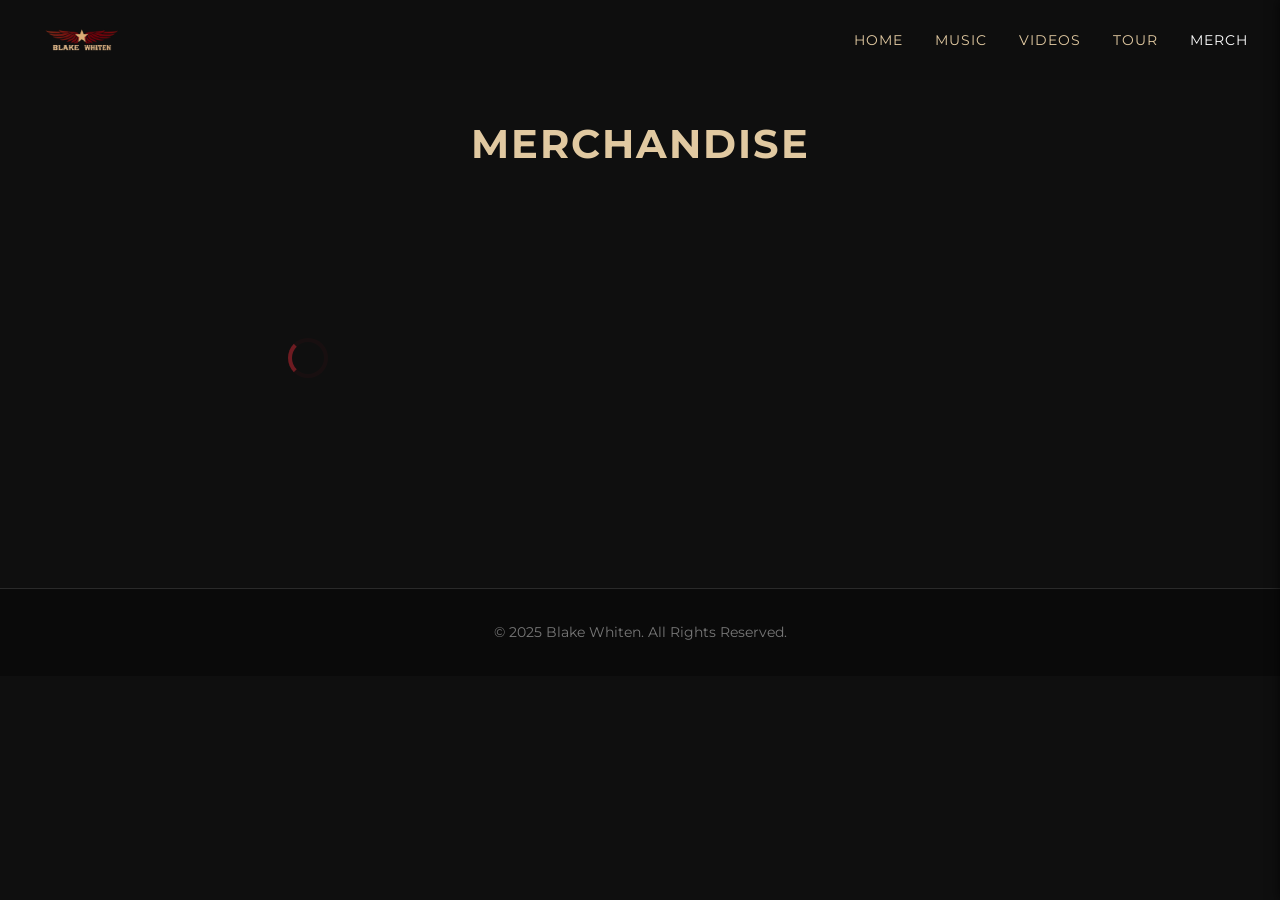
<file: merch.html>
<!DOCTYPE html>
<html lang="en">
<head>
    <meta charset="UTF-8">
    <meta name="viewport" content="width=device-width, initial-scale=1.0">
    <title>Blake Whiten | Merchandise</title>
    <link rel="preconnect" href="https://fonts.googleapis.com">
    <link rel="preconnect" href="https://fonts.gstatic.com" crossorigin>
    <link href="https://fonts.googleapis.com/css2?family=Montserrat:wght@400;500;600;700&display=swap" rel="stylesheet">
    <style>
        :root {
            --primary: #6e1b21; /* Maroon */
            --primary-hover: #8a2329; /* Darker Maroon for hover states */
            --secondary: #e1c9a1; /* Tan */
            --dark: #0f0f0f;
            --light: #ffffff;
        }
        
        * {
            margin: 0;
            padding: 0;
            box-sizing: border-box;
        }
        
        body {
            font-family: 'Montserrat', sans-serif;
            background-color: var(--dark);
            color: var(--light);
            line-height: 1.6;
        }
        
        header {
            background-color: rgba(15, 15, 15, 0.9);
            position: fixed;
            width: 100%;
            z-index: 100;
            backdrop-filter: blur(5px);
            height: 80px;
            display: flex;
            align-items: center;
        }
        
        nav {
            display: flex;
            justify-content: space-between;
            align-items: center;
            padding: 0.5rem 2rem;
            width: 100%;
        }
        
        .logo {
            display: flex;
            align-items: center;
        }
        
        .logo-image {
            height: 100px;
            width: auto;
        }
        
        .logo a {
            color: var(--secondary);
            text-decoration: none;
            font-weight: 700;
            font-size: 1.5rem;
            letter-spacing: 1px;
            display: flex;
            align-items: center;
        }
        
        .nav-links {
            display: flex;
            list-style: none;
        }
        
        .nav-links li {
            margin-left: 2rem;
        }
        
        .nav-links a {
            color: var(--secondary);
            text-decoration: none;
            font-size: 0.9rem;
            text-transform: uppercase;
            letter-spacing: 1px;
            transition: color 0.3s ease;
        }
        
        .nav-links a:hover, 
        .nav-links a.active {
            color: var(--light);
        }
        
        .burger {
            display: none;
            cursor: pointer;
        }
        
        .burger div {
            width: 25px;
            height: 3px;
            background-color: var(--secondary);
            margin: 5px;
            transition: all 0.3s ease;
        }
        
        main {
            padding-top: 80px;
            padding-bottom: 3rem;
        }
        
        section {
            max-width: 1200px;
            margin: 0 auto;
            padding: 2rem;
        }
        
        h1 {
            font-size: 2.5rem;
            margin-bottom: 2rem;
            text-align: center;
            color: var(--secondary);
            font-weight: 700;
            letter-spacing: 2px;
            text-transform: uppercase;
        }
        
        /* Products styling */
        .products-container {
            display: grid;
            grid-template-columns: repeat(auto-fit, minmax(250px, 1fr));
            gap: 2rem;
            margin-top: 2rem;
            justify-content: center;
        }
        
        @media screen and (min-width: 992px) {
            .products-container {
                grid-template-columns: repeat(3, minmax(250px, 300px));
                justify-content: center;
            }
        }
        
        .product-item {
            border-radius: 8px;
            overflow: hidden;
            box-shadow: 0 4px 15px rgba(0, 0, 0, 0.3);
            transition: transform 0.3s ease;
            background-color: #1a1a1a;
            border: 1px solid #2a2a2a;
        }
        
        .product-item:hover {
            transform: translateY(-5px);
            box-shadow: 0 8px 25px rgba(110, 27, 33, 0.3);
        }
        
        .product-item img {
            width: 100%;
            height: 100%;
            object-fit: contain;
            display: block;
        }
        
        .product-info {
            padding: 1.25rem;
            background-color: #1a1a1a;
        }
        
        .product-title {
            margin: 0 0 0.5rem 0;
            font-size: 1.2rem;
            color: var(--light);
        }
        
        .product-price {
            font-weight: bold;
            margin-bottom: 1rem;
            color: var(--secondary);
        }
        
        /* Size selector styling */
        .size-selector {
            margin-bottom: 1rem;
            display: flex;
            align-items: center;
        }
        
        .size-selector label {
            margin-right: 0.5rem;
            color: var(--light);
            font-size: 0.9rem;
        }
        
        .size-dropdown {
            background-color: #2a2a2a;
            border: 1px solid #3a3a3a;
            color: var(--light);
            padding: 0.5rem;
            border-radius: 4px;
            font-family: 'Montserrat', sans-serif;
            font-size: 0.9rem;
            cursor: pointer;
            flex-grow: 1;
        }
        
        .size-dropdown:focus {
            outline: none;
            border-color: var(--primary);
        }
        
        .cart-item-size {
            font-size: 0.9rem;
            color: var(--secondary);
            margin-bottom: 0.5rem;
            font-weight: 500;
            border-left: 2px solid var(--primary);
            padding-left: 0.5rem;
        }
        
        /* Updated Add to Cart button styling */
        .add-to-cart {
            background-color: #6e1b21;
            color: var(--light);
            border: none;
            padding: 0.75rem 1rem;
            border-radius: 4px;
            cursor: pointer;
            width: 100%;
            transition: background-color 0.3s ease;
            font-family: 'Montserrat', sans-serif;
            font-weight: 600;
            text-transform: uppercase;
            letter-spacing: 1px;
            font-size: 0.8rem;
        }
        
        .add-to-cart:hover {
            background-color: var(--primary-hover);
        }
        
        /* Cart styling */
        #shopify-cart {
            position: fixed;
            top: 0;
            right: -350px;
            width: 350px;
            height: 100vh;
            background-color: #1a1a1a;
            box-shadow: -2px 0 10px rgba(0, 0, 0, 0.5);
            padding: 2rem;
            overflow-y: auto;
            transition: right 0.3s ease;
            z-index: 1000;
        }
        
        #shopify-cart.open {
            right: 0;
        }
        
        .cart-header {
            display: flex;
            justify-content: space-between;
            align-items: center;
            margin-bottom: 1.5rem;
            border-bottom: 1px solid #2a2a2a;
            padding-bottom: 1rem;
        }
        
        .cart-header h2 {
            color: var(--secondary);
            font-size: 1.5rem;
            font-weight: 600;
        }
        
        .close-cart {
            background: none;
            border: none;
            font-size: 1.5rem;
            cursor: pointer;
            color: var(--light);
        }
        
        .cart-items {
            margin-bottom: 1.5rem;
        }
        
        .cart-item {
            display: flex;
            flex-direction: column;
            margin-bottom: 1rem;
            padding-bottom: 1rem;
            border-bottom: 1px solid #2a2a2a;
            position: relative;
        }
        
        .cart-item::before {
            content: none;
            display: none;
        }
        
        .cart-item[data-size]::before {
            display: none;
        }
        
        .cart-item-info {
            flex-grow: 1;
        }
        
        .cart-item-title {
            margin: 0 0 0.5rem 0;
            font-size: 1rem;
            color: var(--light);
        }
        
        .cart-item-size {
            font-size: 0.9rem;
            color: var(--secondary);
            margin-bottom: 0.5rem;
            font-weight: 500;
            border-left: 2px solid var(--primary);
            background-color: rgba(110, 27, 33, 0.1);
            display: inline-block;
            padding: 3px 8px 3px 8px;
            border-radius: 3px;
        }
        
        .cart-item-price {
            font-size: 0.875rem;
            color: var(--secondary);
            margin-bottom: 0.5rem;
        }
        
        .cart-item-quantity {
            display: flex;
            align-items: center;
            margin: 0.75rem 0;
        }
        
        .quantity-btn {
            background: #6e1b21;
            border: none;
            width: 28px;
            height: 28px;
            display: flex;
            align-items: center;
            justify-content: center;
            cursor: pointer;
            color: var(--light);
            font-weight: bold;
            border-radius: 4px;
        }
        
        .quantity-input {
            width: 40px;
            height: 28px;
            text-align: center;
            border: 1px solid #2a2a2a;
            margin: 0 0.5rem;
            background-color: #2a2a2a;
            color: var(--light);
        }
        
        .remove-item {
            background: none;
            border: none;
            color: #999;
            cursor: pointer;
            font-size: 0.75rem;
            text-decoration: underline;
            margin-top: 0.5rem;
            align-self: flex-start;
        }
        
        .remove-item:hover {
            color: #6e1b21;
        }
        
        .cart-footer {
            border-top: 1px solid #2a2a2a;
            padding-top: 1rem;
        }
        
        .cart-total {
            display: flex;
            justify-content: space-between;
            margin-bottom: 1rem;
            font-weight: bold;
            color: var(--secondary);
        }
        
        /* Updated Checkout button styling */
        .checkout-btn {
            background-color: #6e1b21;
            color: var(--light);
            border: none;
            padding: 0.75rem 1rem;
            border-radius: 4px;
            cursor: pointer;
            width: 100%;
            font-size: 1rem;
            transition: background-color 0.3s ease;
            font-family: 'Montserrat', sans-serif;
            font-weight: 600;
        }
        
        .checkout-btn:hover {
            background-color: var(--primary-hover);
        }
        
        /* Empty cart message */
        .empty-cart-message {
            color: #777;
            text-align: center;
            padding: 1rem 0;
        }
        
        /* Continue with the rest of the file unchanged */
        
        .cart-toggle {
            display: none; /* Initially hidden, will be shown when cart has items */
            position: fixed;
            bottom: 2rem;
            right: 2rem;
            width: 50px;
            height: 50px;
            background-color: var(--primary);
            color: var(--light);
            border-radius: 50%;
            align-items: center;
            justify-content: center;
            cursor: pointer;
            box-shadow: 0 4px 10px rgba(0, 0, 0, 0.3);
            z-index: 999;
            font-size: 1.25rem;
        }
        
        .cart-count {
            position: absolute;
            top: -5px;
            right: -5px;
            background-color: var(--secondary);
            color: var(--dark);
            border-radius: 50%;
            width: 22px;
            height: 22px;
            display: flex;
            align-items: center;
            justify-content: center;
            font-size: 0.75rem;
            font-weight: bold;
        }
        
        #overlay {
            position: fixed;
            top: 0;
            left: 0;
            width: 100%;
            height: 100%;
            background-color: rgba(0, 0, 0, 0.7);
            display: none;
            z-index: 999;
        }
        
        #overlay.active {
            display: block;
        }
        
        /* Loading state */
        .loading {
            display: flex;
            justify-content: center;
            align-items: center;
            min-height: 300px;
        }
        
        .loading-spinner {
            border: 4px solid rgba(110, 27, 33, 0.1);
            border-left-color: var(--primary);
            border-radius: 50%;
            width: 40px;
            height: 40px;
            animation: spin 1s linear infinite;
        }
        
        @keyframes spin {
            0% { transform: rotate(0deg); }
            100% { transform: rotate(360deg); }
        }
        
        .no-products-message, 
        .error-message {
            text-align: center;
            padding: 2rem;
            font-size: 1.2rem;
            color: #999;
        }
        
        footer {
            background-color: #0a0a0a;
            padding: 2rem;
            text-align: center;
            border-top: 1px solid #2a2a2a;
        }
        
        .footer-content p {
            color: #777;
            font-size: 0.9rem;
        }
        
        /* Media Queries */
        @media screen and (max-width: 768px) {
            .nav-links {
                position: absolute;
                right: 0;
                height: calc(100vh - 80px); /* Adjust height based on header */
                top: 80px; /* Match header height exactly */
                background-color: rgba(15, 15, 15, 0.95);
                display: none;
                flex-direction: column;
                align-items: center;
                width: 100%;
                transform: translateX(100%);
                transition: transform 0.5s ease-in;
                z-index: 1;
                padding-top: 2rem; /* Add padding to space links from top */
            }
            
            .nav-links li {
                margin: 0.5rem 0; /* Further reduced vertical margin */
            }
            
            .burger {
                display: block;
            }
            
            .nav-active {
                transform: translateX(0%);
                display: flex;
            }
            
            #shopify-cart {
                width: 100%;
                right: -100%;
            }
        }
        
        /* Add CSS for product image toggle */
        .product-image-container {
            position: relative;
            overflow: hidden;
            width: 100%;
            aspect-ratio: 1/1;
            background-color: #ffffff;
        }
        
        .product-image {
            width: 100%;
            height: 100%;
            object-fit: contain;
            background-color: #ffffff;
            display: block;
            transition: opacity 0.2s ease-in-out;
        }
        
        .image-toggle-indicator {
            position: absolute;
            bottom: 0;
            left: 0;
            right: 0;
            background-color: rgba(0, 0, 0, 0.6);
            color: var(--light);
            padding: 5px 0;
            text-align: center;
            font-size: 0.8rem;
            transform: translateY(100%);
            transition: transform 0.3s ease;
        }
        
        .product-image-container:hover .image-toggle-indicator {
            transform: translateY(0);
        }
        
        /* Media query for mobile adjustments */
        @media screen and (max-width: 480px) {
            .products-container {
                grid-template-columns: repeat(auto-fill, minmax(200px, 1fr));
                gap: 1rem;
            }
            
            .product-image-container {
                aspect-ratio: 1/1;
            }
            
            .product-image, 
            .product-item img {
                object-fit: contain;
            }
        }
    </style>
</head>
<body>
    <header>
        <nav>
            <div class="logo">
                <a href="/">
                    <img src="public/lovable-uploads/11ab65cb-0321-4946-b92e-bbde56a5a39b.png" alt="Blake Whiten" class="logo-image">
                </a>
            </div>
            <ul class="nav-links">
                <li><a href="/">Home</a></li>
                <li><a href="/#music">Music</a></li>
                <li><a href="/#videos">Videos</a></li>
                <li><a href="/#tour">Tour</a></li>
                <li><a href="/merch.html" class="active">Merch</a></li>
            </ul>
            <div class="burger">
                <div class="line1"></div>
                <div class="line2"></div>
                <div class="line3"></div>
            </div>
        </nav>
    </header>

    <main>
        <section class="merch-section">
            <h1>MERCHANDISE</h1>
            
            <!-- Products will be displayed here -->
            <div id="shopify-products" class="products-container">
                <div class="loading">
                    <div class="loading-spinner"></div>
                </div>
            </div>
            
            <!-- Cart toggle button -->
            <div class="cart-toggle" id="cart-toggle">
                <span>🛒</span>
                <span class="cart-count" id="cart-icon-count">0</span>
            </div>
            
            <!-- Cart sidebar -->
            <div id="shopify-cart">
                <div class="cart-header">
                    <h2>Your Cart</h2>
                    <button class="close-cart" id="close-cart">✕</button>
                </div>
                <div class="cart-items" id="cart-items">
                    <!-- Cart items will be added here dynamically -->
                    <div class="empty-cart-message">Your cart is empty</div>
                </div>
                <div class="cart-footer">
                    <div class="cart-total">
                        <span>Total:</span>
                        <span id="cart-total-amount">$0.00</span>
                    </div>
                    <button class="checkout-btn" id="checkout-btn">Checkout</button>
                </div>
            </div>
            
            <!-- Overlay for cart sidebar -->
            <div id="overlay"></div>
        </section>
    </main>

    <footer>
        <div class="footer-content">
            <p>&copy; 2025 Blake Whiten. All Rights Reserved.</p>
        </div>
    </footer>

    <!-- Include the Shopify Buy SDK -->
    <script src="https://sdks.shopifycdn.com/buy-button/latest/buy-button-storefront.min.js"></script>
    
    <!-- Include our custom Shopify JS file -->
    <script src="shopify.js"></script>
    
    <!-- Include script for mobile navigation -->
    <script>
        document.addEventListener('DOMContentLoaded', () => {
            const burger = document.querySelector('.burger');
            const nav = document.querySelector('.nav-links');
            const navLinks = document.querySelectorAll('.nav-links li');
            
            // Toggle Nav
            burger.addEventListener('click', () => {
                nav.classList.toggle('nav-active');
                
                // Animate Links
                navLinks.forEach((link, index) => {
                    if (link.style.animation) {
                        link.style.animation = '';
                    } else {
                        link.style.animation = `navLinkFade 0.5s ease forwards ${index / 7 + 0.3}s`;
                    }
                });
                
                // Burger Animation
                burger.classList.toggle('toggle');
            });
            
            // Close mobile menu when a link is clicked
            navLinks.forEach(link => {
                link.addEventListener('click', () => {
                    nav.classList.remove('nav-active');
                });
            });
        });
    </script>

    <!-- Add this to the end of the CSS section -->
    <script>
        // Add a custom function to handle cart visibility on page load
        document.addEventListener('DOMContentLoaded', () => {
            // Check if there are any saved cart items
            const cartStorageKey = 'shopify_cart_items';
            const savedCart = localStorage.getItem(cartStorageKey);
            const cartToggle = document.getElementById('cart-toggle');
            
            // Show cart toggle only if there are items
            if (savedCart) {
                const cartItems = JSON.parse(savedCart);
                if (cartItems && cartItems.length > 0) {
                    if (cartToggle) {
                        cartToggle.style.display = 'flex';
                    }
                }
            }
        });
    </script>
</body>
</html>
</file>
